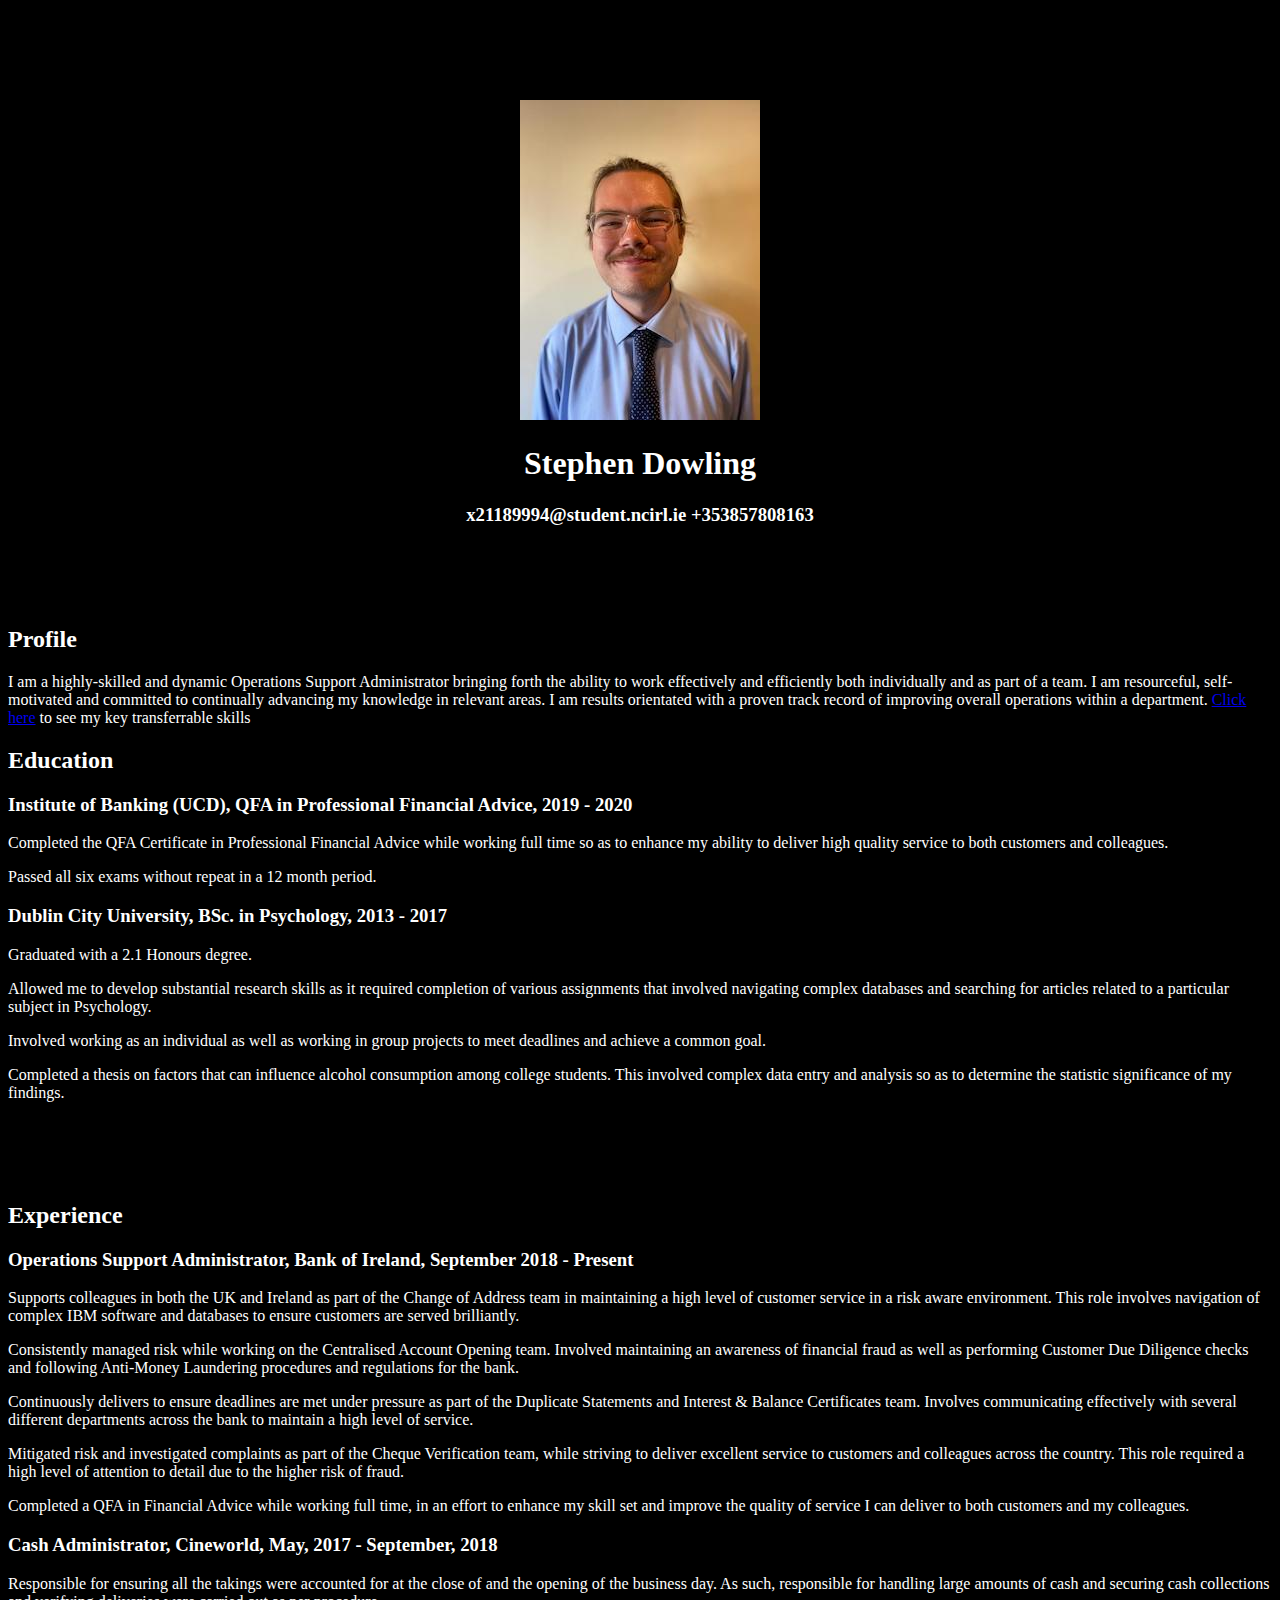
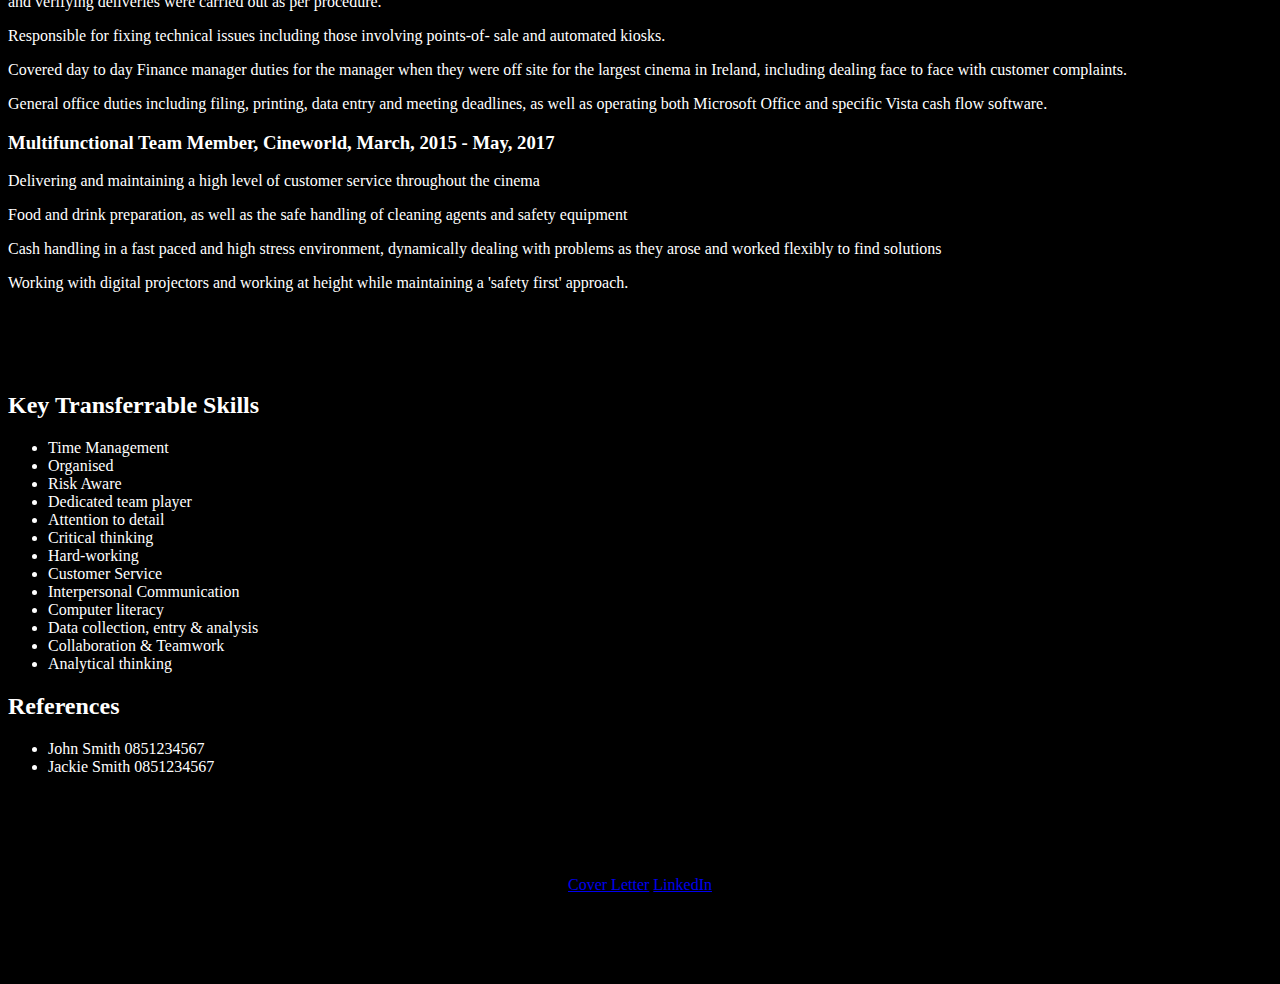
<file: index.html>
<!-- 
 * index.html
 * S Dowling x21189994@student.ncirl.ie
 * 27 02 2023
-->

<!DOCTYPE html>
<html>
    <head>
        <link href="https://cdn.jsdelivr.net/npm/bootstrap@5.3.0-alpha1/dist/css/bootstrap.min.css" rel="stylesheet" integrity="sha384-GLhlTQ8iRABdZLl6O3oVMWSktQOp6b7In1Zl3/Jr59b6EGGoI1aFkw7cmDA6j6gD" crossorigin="anonymous">
        <script src="https://cdn.jsdelivr.net/npm/bootstrap@5.3.0-alpha1/dist/js/bootstrap.bundle.min.js" integrity="sha384-w76AqPfDkMBDXo30jS1Sgez6pr3x5MlQ1ZAGC+nuZB+EYdgRZgiwxhTBTkF7CXvN" crossorigin="anonymous"></script>
        <title>
            Stephen Dowling CV
        </title>
        <link rel="stylesheet" href="Style/style.css">
    </head>
    <body>
        <div class="container">
            <div class="row">
                <div class="col-lg-3 col-sm-5 show center">
                    <img src="Images/Headshot.jpeg" alt="Headshot of Stephen Dowling, smiling with glasses">
                </div>
                <div class="col-lg-8 col-sm-5 show center">
                    <h1>Stephen Dowling</h1>
                    <h3>x21189994@student.ncirl.ie +353857808163</h3>
                </div>
            </div>
            <div class="row">
                <div class="col-lg-5 col-sm-12 show">
                    <h2>Profile</h2>
                        <p>I am a highly-skilled and dynamic Operations Support Administrator bringing forth the ability to work effectively and efficiently both individually and as part of a team. I am resourceful, self-motivated and committed to continually advancing my knowledge in relevant areas. I am results orientated with a proven track record of improving overall operations within a department. <a href="#skills">Click here</a> to see my key transferrable skills</p>
                </div>
                <div class="col-lg-5 col-sm-12 show">
                    <h2>Education</h2>
                        <h3>Institute of Banking (UCD), QFA in Professional Financial Advice, 2019 - 2020</h3>
                            <p>Completed the QFA Certificate in Professional Financial Advice while working full time so as to enhance my ability to deliver high quality service to both customers and colleagues.</p>
                            <p>Passed all six exams without repeat in a 12 month period.</p>
                        <h3>Dublin City University, BSc. in Psychology, 2013 - 2017</h3>
                            <p>Graduated with a 2.1 Honours degree.</p>
                            <p>Allowed me to develop substantial research skills as it required completion of various assignments that involved navigating complex databases and searching for articles related to a particular subject in Psychology.</p>
                            <p>Involved working as an individual as well as working in group projects to meet deadlines and achieve a common goal.</p>
                            <p>Completed a thesis on factors that can influence alcohol consumption among college students. This involved complex data entry and analysis so as to determine the statistic significance of my findings.</p>
                </div>
            </div>
            <div class="row">
                <div class="col-lg-12 col-sm-12 show">
                    <h2>Experience</h2>
                        <h3>Operations Support Administrator, Bank of Ireland, September 2018 - Present</h3>
                            <p>Supports colleagues in both the UK and Ireland as part of the Change of Address team in maintaining a high level of customer service in a risk aware environment. This role involves navigation of complex IBM software and databases to ensure customers are served brilliantly.</p>
                            <p>Consistently managed risk while working on the Centralised Account Opening team. Involved maintaining an awareness of financial fraud as well as performing Customer Due Diligence checks and following Anti-Money Laundering procedures and regulations for the bank.</p>
                            <p>Continuously delivers to ensure deadlines are met under pressure as part of the Duplicate Statements and Interest & Balance Certificates team. Involves communicating effectively with several different departments across the bank to maintain a high level of service.</p>
                            <p>Mitigated risk and investigated complaints as part of the Cheque Verification team, while striving to deliver excellent service to customers and colleagues across the country. This role required a high level of attention to detail due to the higher risk of fraud.</p>
                            <p>Completed a QFA in Financial Advice while working full time, in an effort to enhance my skill set and improve the quality of service I can deliver to both customers and my colleagues.</p>
                        <h3>Cash Administrator, Cineworld, May, 2017 - September, 2018</h3>
                            <p>Responsible for ensuring all the takings were accounted for at the close of and the opening of the business day. As  such, responsible for handling large amounts of cash and securing cash collections and verifying deliveries were carried out as per procedure.</p>
                            <p>Responsible for fixing technical issues including those involving points-of- sale and automated kiosks.</p>
                            <p>Covered day to day Finance manager duties for the manager when they were off site for the largest cinema in Ireland, including dealing face to face with customer complaints.</p>
                            <p>General office duties including filing, printing, data entry and meeting deadlines, as well as operating both Microsoft Office and specific Vista cash flow software.</p>
                        <h3>Multifunctional Team Member, Cineworld, March, 2015 - May, 2017</h3>
                            <p>Delivering and maintaining a high level of customer service throughout the cinema</p>
                            <p>Food and drink preparation, as well as the safe handling of cleaning agents and safety equipment</p>
                            <p>Cash handling in a fast paced and high stress environment, dynamically dealing with problems as they arose and worked flexibly to find solutions</p>
                            <p>Working with digital projectors and working at height while maintaining a 'safety first' approach.</p>
                    </div>
                </div>
            <div class="row">
                <div class="col-lg-5 col-sm-12  show" id="skills">
                    <h2>Key Transferrable Skills</h2>
                        <ul>
                            <li>Time Management</li>
                            <li>Organised</li>
                            <li>Risk Aware</li>
                            <li>Dedicated team player</li>
                            <li>Attention to detail</li>
                            <li>Critical thinking</li>
                            <li>Hard-working</li>
                            <li>Customer Service</li>
                            <li>Interpersonal Communication</li>
                            <li>Computer literacy</li>
                            <li>Data collection, entry & analysis</li>
                            <li>Collaboration & Teamwork</li>
                            <li>Analytical thinking</li>
                        </ul>
                </div>
                <div class="col-lg-5 col-sm-12 show">
                    <h2>References</h2>
                        <ul>
                            <li>John Smith 0851234567</li>
                            <li>Jackie Smith 0851234567</li>
                        </ul>
                </div>
            </div>
            <div class="row">
                <div class="col-lg-12 col-sm-12 show center">
                    <a href="Cover letter/index.html">Cover Letter</a>
                    <a href="https://www.linkedin.com/in/stephen-dowling-lib-qfa-7ba162165/">LinkedIn</a>
                </div>
            </div>
        </div>
    </body>
</html>
</file>
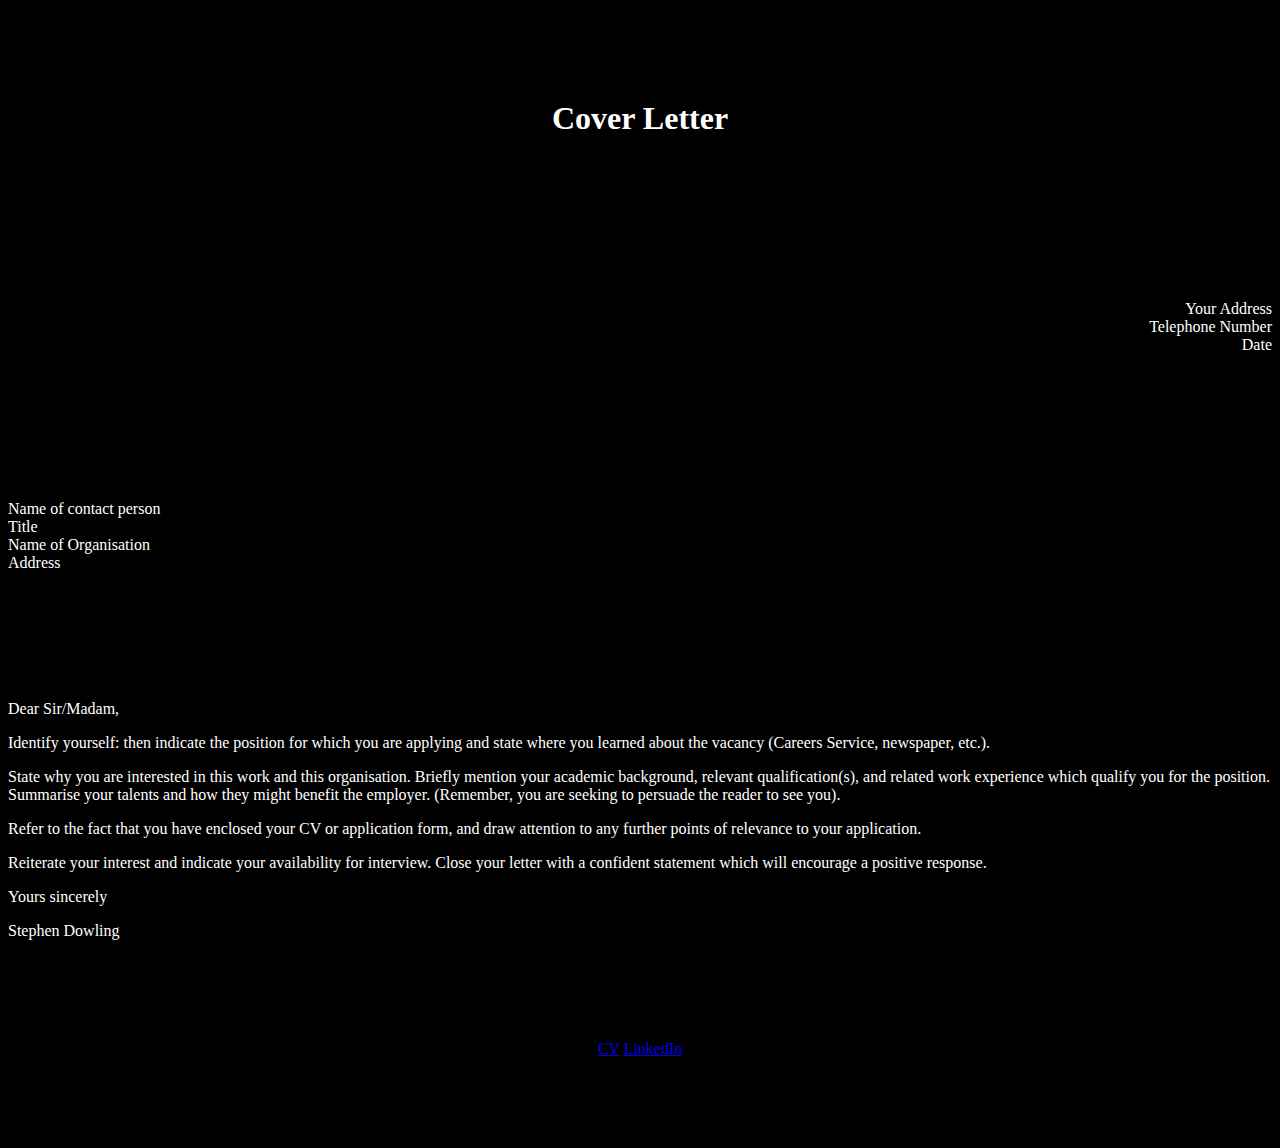
<file: Cover letter/index.html>
<!--
 * index.html Cover Letter
 * S Dowling x21189994@student.ncirl.ie
 * 27 02 2023
-->

<!DOCTYPE html>
<html>
    <head>
        <link href="https://cdn.jsdelivr.net/npm/bootstrap@5.3.0-alpha1/dist/css/bootstrap.min.css" rel="stylesheet" integrity="sha384-GLhlTQ8iRABdZLl6O3oVMWSktQOp6b7In1Zl3/Jr59b6EGGoI1aFkw7cmDA6j6gD" crossorigin="anonymous">
        <script src="https://cdn.jsdelivr.net/npm/bootstrap@5.3.0-alpha1/dist/js/bootstrap.bundle.min.js" integrity="sha384-w76AqPfDkMBDXo30jS1Sgez6pr3x5MlQ1ZAGC+nuZB+EYdgRZgiwxhTBTkF7CXvN" crossorigin="anonymous"></script>
        <title>
            Stephen Dowling Cover Letter
        </title>
        <link rel="stylesheet" href="../Style/style.css">
    </head>
    <body>
        <div class="container">
            <div class="row">
                <div class="col-lg-12 show center">
                    <h1>Cover Letter</h1>
                </div>
            </div>
            <div class="row">
                <div class="col-lg-12 col-sm-12 show right">
                    <p>
                        Your Address
                        <br />
                        Telephone Number
                        <br />
                        Date
                        <br />
                    </p>
                </div>
            </div>
            <div class="row">
                <div class="col-lg-12 col-sm-12 show">
                    <p>
                        Name of contact person
                        <br />
                        Title
                        <br />
                        Name of Organisation 
                        <br />
                        Address
                        <br />
                    </p>
                </div>
            </div>
            <div class="row">
                <div class="col-lg-12 col-sm-12 show">
                    <p>Dear Sir/Madam,</p>
                    <p>Identify yourself: then indicate the position for which you are applying and state where you learned about the vacancy (Careers Service, newspaper, etc.).
                    </p>
                    <p>State why you are interested in this work and this organisation. Briefly mention your academic background, relevant qualification(s), and related work experience which qualify you for the position. Summarise your talents and how they might benefit the employer. (Remember, you are seeking to persuade the reader to see you).</p>
                    <p>Refer to the fact that you have enclosed your CV or application form, and draw attention to any further points of relevance to your application.</p>
                    <p>Reiterate your interest and indicate your availability for interview. Close your letter with a confident statement which will encourage a positive response.</p>
                    <p>Yours sincerely</p>
                    <p>Stephen Dowling</p>
                </div>
            </div>
            <div class="row">
                <div class="col-lg-12 col-sm-12 show center">
                    <a href="../index.html">CV</a>
                    <a href="https://www.linkedin.com/in/stephen-dowling-lib-qfa-7ba162165/">LinkedIn</a>
                </div>
            </div>
        </div>



        <!--
        <div id="header">
            <h1>Cover Letter</h1>
        </div>
        <div id="container1">
            <div class="info-section" id="my-address">
                <p>
                    Your Address
                    <br />
                    Telephone Number
                    <br />
                    Date
                    <br />
                </p>
            </div>
            <div class="info-section" id="contact-address">
                <p>
                    Name of contact person
                    <br />
                    Title
                    <br />
                    Name of Organisation 
                    <br />
                    Address
                    <br />
                </p>
            </div>
        </div>
        <div class="info-section">
            <p>Dear Sir/Madam,</p>
            <p>Identify yourself: then indicate the position for which you are applying and state where you learned about the vacancy (Careers Service, newspaper, etc.).
            </p>
            <p>State why you are interested in this work and this organisation. Briefly mention your academic background, relevant qualification(s), and related work experience which qualify you for the position. Summarise your talents and how they might benefit the employer. (Remember, you are seeking to persuade the reader to see you).</p>
            <p>Refer to the fact that you have enclosed your CV or application form, and draw attention to any further points of relevance to your application.</p>
            <p>Reiterate your interest and indicate your availability for interview. Close your letter with a confident statement which will encourage a positive response.</p>
            <p>Yours sincerely</p>
            <p>Stephen Dowling</p>
        </div>
        <div id="footer">
                <a href="../index.html">CV</a>
                <a href="https://www.linkedin.com/in/stephen-dowling-lib-qfa-7ba162165/">LinkedIn</a>
        </div> -->
    </body>
</html>
</file>
<file: Style/style.css>
/*
 * style.css
 * S Dowling x21189994@student.ncirl.ie
 * 27 02 2023
 */

body{
    background-color: black;
    color:white;
}
.row{
    margin-top:100px;
    min-height:100px;
    justify-content: space-between;
}
.show{
    justify-content: space-between;
}
.center{
    text-align: center;
}
.right{
    text-align: right;
}
@media all and (max-width: 600px) {
    body{
    background-color: black;
    color: lightcyan;
    }
    #header{
        background-color: lightcyan;
        color: black;
    }
    #footer{
        background-color: black;
        width:100%;
    }
}

/* 
body{
    background-color: lightcyan;
    color:purple;
    font-family: Arial, Helvetica, sans-serif;
}
#header{
    text-align:center;
    color: lightcyan;
    background-color: purple;
}
#container1{
    display: flex;
    align-items:flex-start;
    flex-direction:row;
    justify-content: space-around;
}
#profile{
    flex:1;
    order:1;
    padding:10px;
}
#education{
    flex:1;
    order:3;
    padding:10px;
}
#experience{
    flex:2;
    order:2;
    padding:10px;
}
#container2{
    display:flex;
    align-items:flex-end;
    flex-direction:row-reverse;
    justify-content: space-evenly;
    padding:10px;
}
#skills{
    order:3;
    flex:1;
}
#reference{
    flex:2;
    order:3;
}
#footer{
    background-color: lightcyan;
    width:100%;
    text-align:center;
    order:2;
    flex:3;
}
#my-address{
    flex:1;
    order:2;
    padding:10px;
    justify-content: space-between;
    text-align:right;
}
#contact-address{
    flex:1;
    order:1;
    padding:10px;
    padding-top:60px;
    justify-content:flex-start;
    flex-wrap: wrap;
}
h2{ 
    text-decoration-line:underline;  
    color:blue;
} */
</file>
